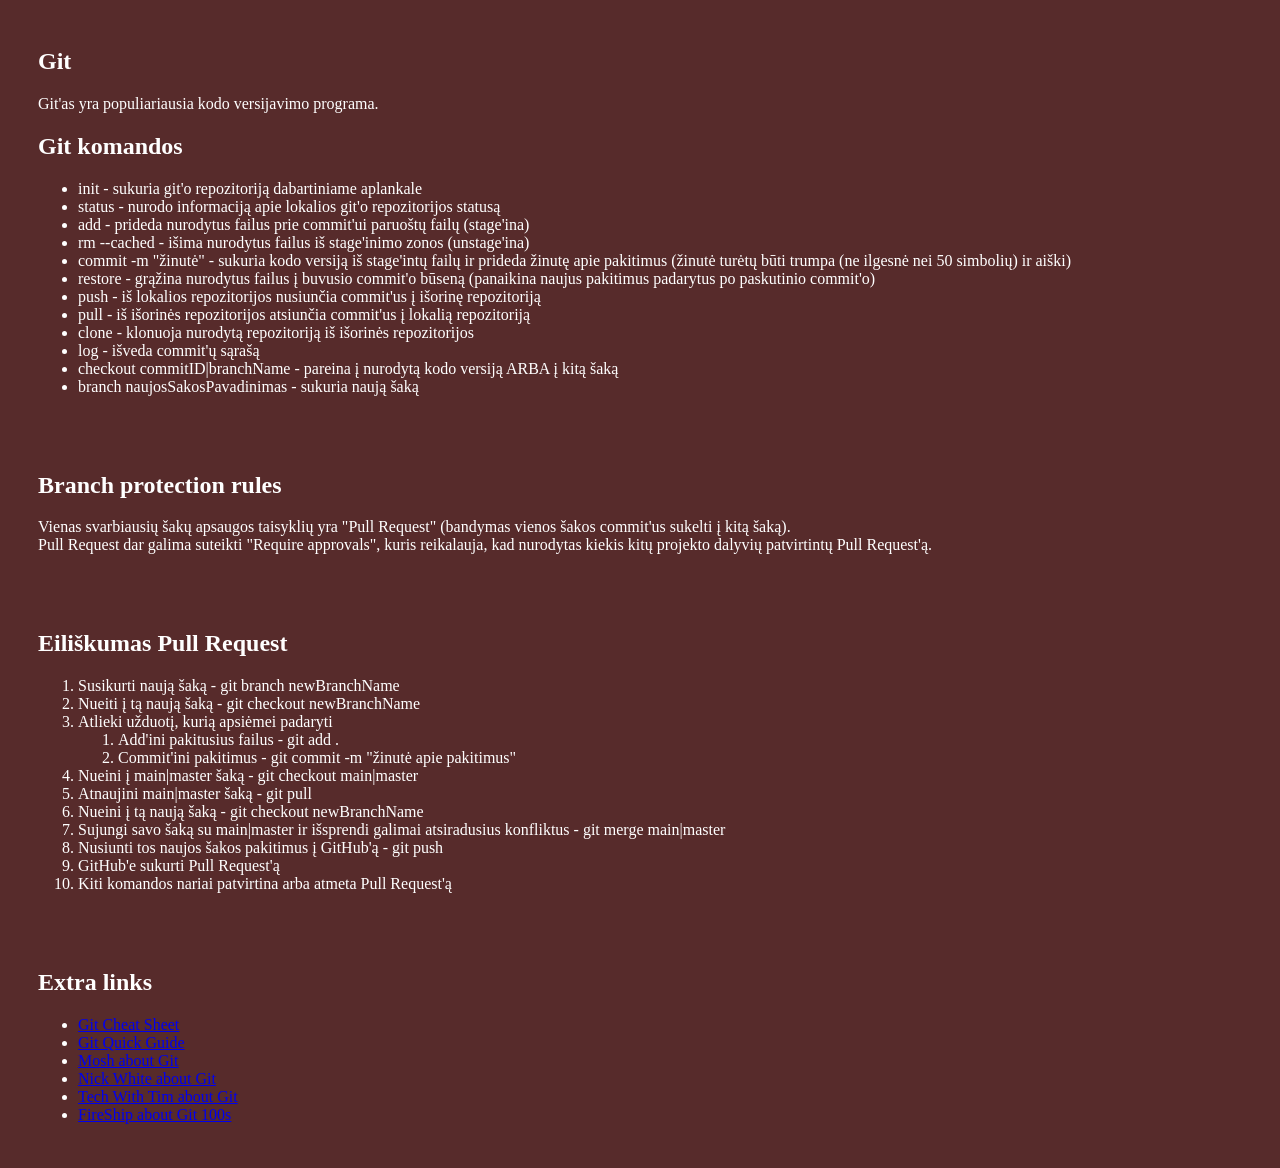
<file: index.html>
<!DOCTYPE html>
<html lang="en">
<head>
  <meta charset="UTF-8">
  <meta name="viewport" content="width=device-width, initial-scale=1.0">
  <title>41 paskaita - Git ir GitHub</title>
  <link rel="stylesheet" href="./main.css">
  <script src="./main.js" defer></script>
</head>
<body>
  <main>
    <section> <!-- git -->
      <h1>Git</h1>
      <p>
        Git'as yra populiariausia kodo versijavimo programa.
      </p>
      <h2>Git komandos</h2>
      <ul>
        <li>init - sukuria git'o repozitoriją dabartiniame aplankale</li>
        <li>status - nurodo informaciją apie lokalios git'o repozitorijos statusą</li>
        <li>add - prideda nurodytus failus prie commit'ui paruoštų failų (stage'ina)</li>
        <li>rm --cached - išima nurodytus failus iš stage'inimo zonos (unstage'ina)</li>
        <li>commit -m "žinutė" - sukuria kodo versiją iš stage'intų failų ir prideda žinutę apie pakitimus (žinutė turėtų būti trumpa (ne ilgesnė nei 50 simbolių) ir aiški)</li>
        <li>restore - grąžina nurodytus failus į buvusio commit'o būseną (panaikina naujus pakitimus padarytus po paskutinio commit'o)</li>
        <li>push - iš lokalios repozitorijos nusiunčia commit'us į išorinę repozitoriją</li>
        <li>pull - iš išorinės repozitorijos atsiunčia commit'us į lokalią repozitoriją</li>
        <li>clone - klonuoja nurodytą repozitoriją iš išorinės repozitorijos</li>
        <li>log - išveda commit'ų sąrašą</li>
        <li>checkout commitID|branchName - pareina į nurodytą kodo versiją ARBA į kitą šaką</li>
        <li>branch naujosSakosPavadinimas - sukuria naują šaką</li>
      </ul>
    </section>
    <section>
      <h1>Branch protection rules</h1>
      <p>
        Vienas svarbiausių šakų apsaugos taisyklių yra "Pull Request" (bandymas vienos šakos commit'us sukelti į kitą šaką).<br>
        Pull Request dar galima suteikti "Require approvals", kuris reikalauja, kad nurodytas kiekis kitų projekto dalyvių patvirtintų Pull Request'ą.
      </p>
    </section>
    <section>
      <h1>Eiliškumas Pull Request</h1>
      <ol>
        <li>Susikurti naują šaką - git branch newBranchName</li>
        <li>Nueiti į tą naują šaką - git checkout newBranchName</li>
        <li>Atlieki užduotį, kurią apsiėmei padaryti
          <ol>
            <li>Add'ini pakitusius failus - git add .</li>
            <li>Commit'ini pakitimus - git commit -m "žinutė apie pakitimus"</li>
          </ol>
        </li>
        <li>Nueini į main|master šaką - git checkout main|master</li>
        <li>Atnaujini main|master šaką - git pull</li>
        <li>Nueini į tą naują šaką - git checkout newBranchName</li>
        <li>Sujungi savo šaką su main|master ir išsprendi galimai atsiradusius konfliktus - git merge main|master</li>
        <li>Nusiunti tos naujos šakos pakitimus į GitHub'ą - git push</li>
        <li>GitHub'e sukurti Pull Request'ą</li>
        <li>Kiti komandos nariai patvirtina arba atmeta Pull Request'ą</li>
      </ol>
    </section>
    <section>
      <h1>Extra links</h1>
      <ul>
        <li><a href="https://education.github.com/git-cheat-sheet-education.pdf" target="_blank">Git Cheat Sheet</a></li>
        <li><a href="https://rogerdudler.github.io/git-guide/" target="_blank">Git Quick Guide</a></li>
        <li><a href="https://youtu.be/8JJ101D3knE" target="_blank">Mosh about Git</a></li>
        <li><a href="https://youtu.be/mJ-qvsxPHpY" target="_blank">Nick White about Git</a></li>
        <li><a href="https://youtu.be/DVRQoVRzMIY" target="_blank">Tech With Tim about Git</a></li>
        <li><a href="https://youtu.be/hwP7WQkmECE" target="_blank">FireShip about Git 100s</a></li>
      </ul>
    </section>
  </main>
</body>
</html>
</file>
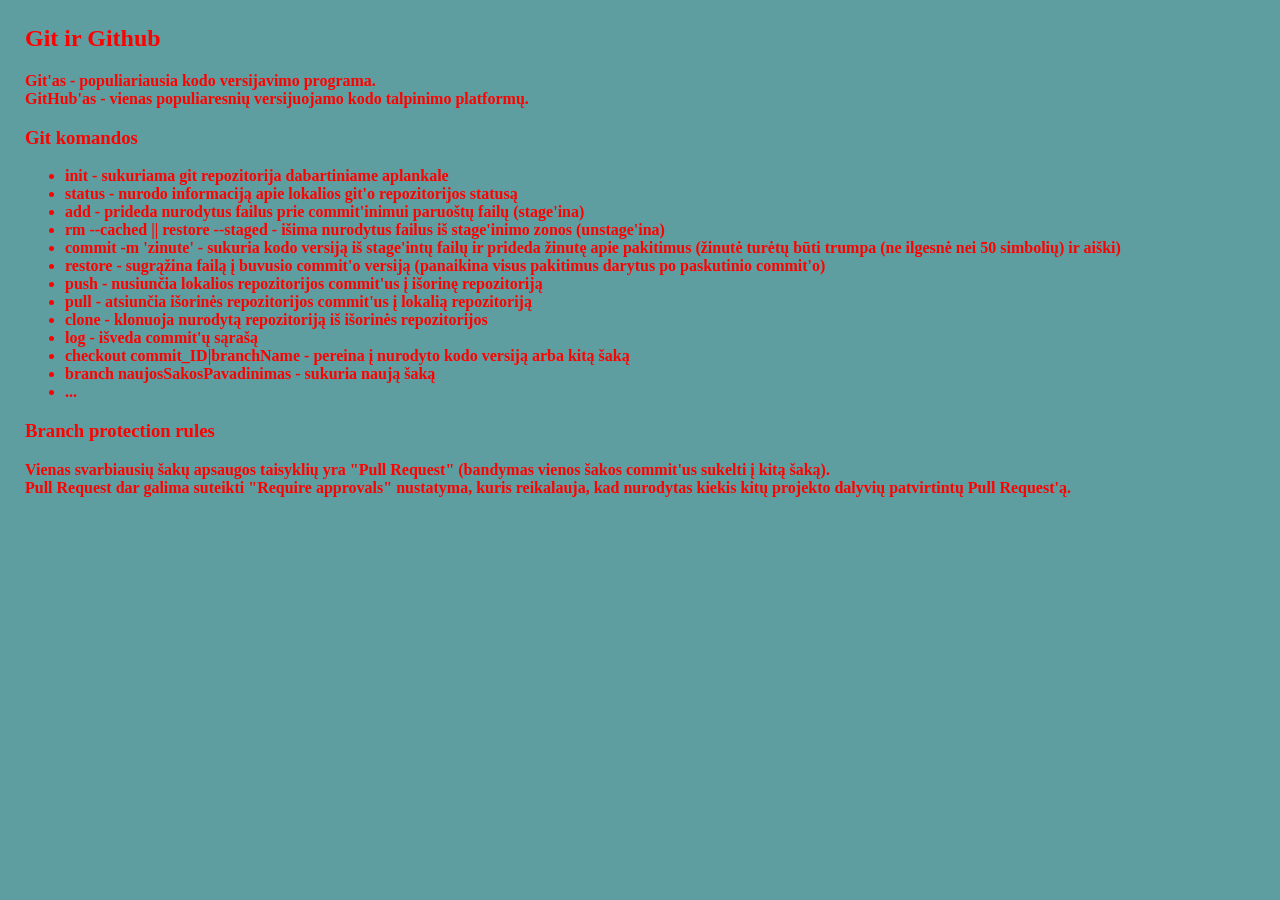
<file: 44 paskaita - 07.01 - Git ir Github/index.html>
<!DOCTYPE html>
<html lang="en">
<head>
  <meta charset="UTF-8">
  <meta name="viewport" content="width=device-width, initial-scale=1.0">
  <title>44 paskaita - Git ir Github</title>
  <link rel="stylesheet" href="./main.css">
</head>
<body>
  <header></header>
  <main>
    <section>
      <h1>Git ir Github</h1>
      <p>
        Git'as - populiariausia kodo versijavimo programa.<br>
        GitHub'as - vienas populiaresnių versijuojamo kodo talpinimo platformų.
      </p>
      <h3>Git komandos</h3>
      <ul>
        <li>init - sukuriama git repozitorija dabartiniame aplankale</li>
        <li>status - nurodo informaciją apie lokalios git'o repozitorijos statusą</li>
        <li>add - prideda nurodytus failus prie commit'inimui paruoštų failų (stage'ina)</li>
        <li>rm --cached || restore --staged - išima nurodytus failus iš stage'inimo zonos (unstage'ina)</li>
        <li>commit -m 'zinute' - sukuria kodo versiją iš stage'intų failų ir prideda žinutę apie pakitimus (žinutė turėtų būti trumpa (ne ilgesnė nei 50 simbolių) ir aiški)</li>
        <li>restore - sugrąžina failą į buvusio commit'o versiją (panaikina visus pakitimus darytus po paskutinio commit'o)</li>
        <li>push - nusiunčia lokalios repozitorijos commit'us į išorinę repozitoriją</li>
        <li>pull - atsiunčia išorinės repozitorijos commit'us į lokalią repozitoriją</li>
        <li>clone - klonuoja nurodytą repozitoriją iš išorinės repozitorijos</li>
        <li>log - išveda commit'ų sąrašą</li>
        <li>checkout commit_ID|branchName - pereina į nurodyto kodo versiją arba kitą šaką</li>
        <li>branch naujosSakosPavadinimas - sukuria naują šaką</li>
        <li>...</li>
      </ul>
      <h3>Branch protection rules</h3>
      <p>
        Vienas svarbiausių šakų apsaugos taisyklių yra "Pull Request" (bandymas vienos šakos commit'us sukelti į kitą šaką).<br>
        Pull Request dar galima suteikti "Require approvals" nustatyma, kuris reikalauja, kad nurodytas kiekis kitų projekto dalyvių patvirtintų Pull Request'ą.
      </p>
    </section>
  </main>
  <footer></footer>
</body>
</html>
</file>
<file: 44 paskaita - 07.01 - Git ir Github/main.css>
body{
  margin: 25px;
  background-color: cadetblue;
  color: red;
  font-weight: bold;
}
</file>
<file: main.css>
@import url("https://necolas.github.io/normalize.css/8.0.1/normalize.css");

body{
  background-color:rgb(87, 43, 43);
  color: white;
}

section{
  padding: 20px 30px;
}
</file>
